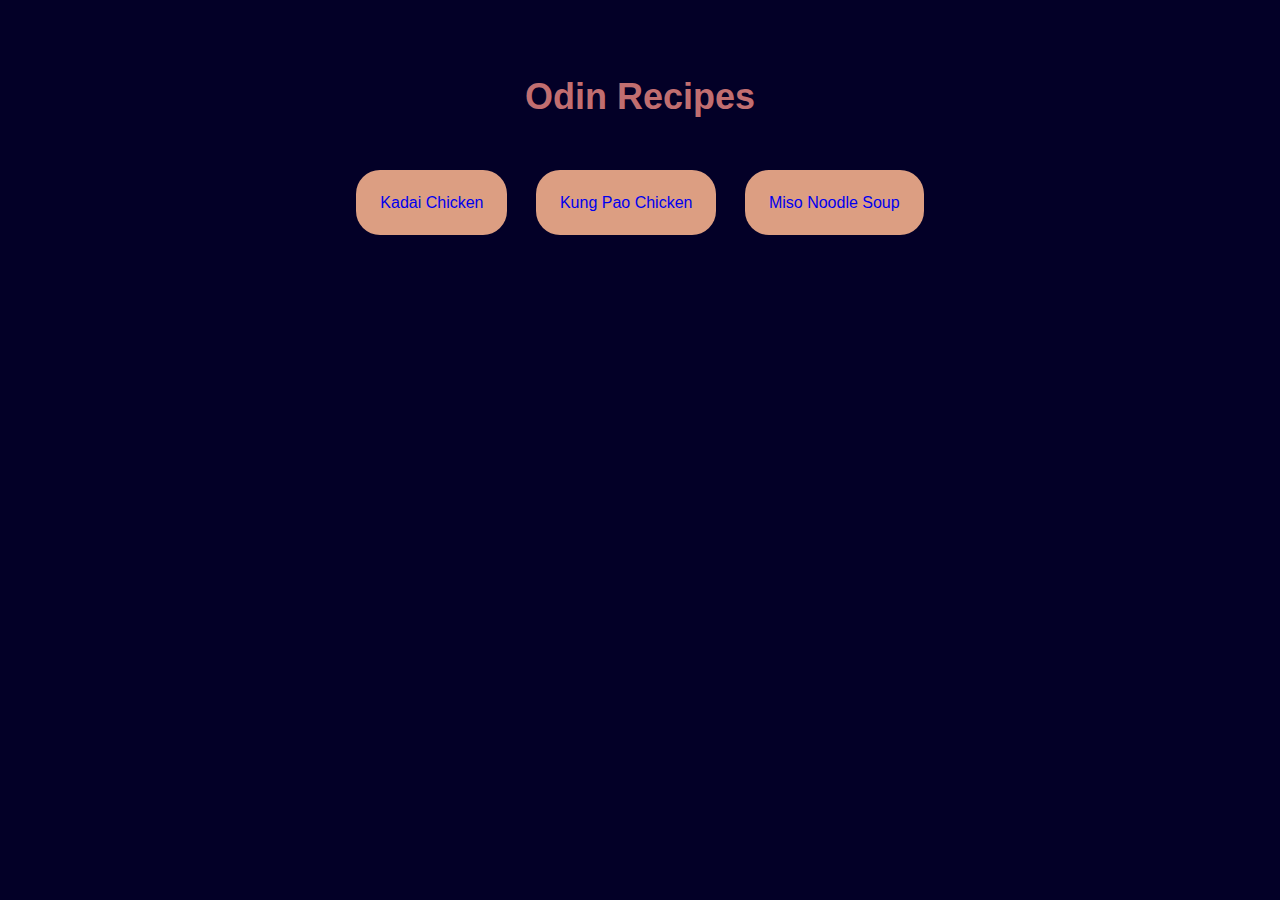
<file: index.html>
<!DOCTYPE html>

<html lang="en">
    <head>
        <meta charset="utf-8">
        <link rel="stylesheet" href="css/style.css">
        <title>Odin Recipes</title>
    </head>

    <body>
        <h1 class="site-title">Odin Recipes</h1>
        <ul class="navigation">
            <a href="recipes/kadai-chicken.html" class="nav-link"><li class="nav">Kadai Chicken</li></a>
            <a href="recipes/kung-pao-chicken.html" class="nav-link"><li class="nav">Kung Pao Chicken</li></a>
            <a href="recipes/miso-noodle-soup.html" class="nav-link"><li class="nav">Miso Noodle Soup</li></a>
        </ul>
    </body>
</html>
</file>
<file: css/style.css>
* {
    /* border: 1px solid white; */
    box-sizing: border-box;
}

body {
    color: #F2F3D9;
    background-color: #030027;
    font-family: 'Segoe UI', Tahoma, Geneva, Verdana, sans-serif;
}

.site-title {
    color: #C16E70;
    font-family: 'Segoe UI', Tahoma, Geneva, Verdana, sans-serif;
    font-size: 36px;
    width: fit-content;
    margin: 76px auto 76px;
}

h2,
h3 {
    color: #DC9E82;
}

.navigation {
    margin: auto;
    width: fit-content;
    padding-left: 0px;
}

.nav {
    font-family: 'Segoe UI', Tahoma, Geneva, Verdana, sans-serif;
    display: inline;
    padding: 24px;
    background-color: #DC9E82;
    border-radius: 24px;
}

.nav-link {
    text-decoration: none;
    padding: 12px;
}

.hero {
    background-color: #151E3F;
    padding: 48px;
    width: 1000px;
    margin: 24px auto;
    border-radius: 24px;
}

.hero-img {
    display: inline-block;
}

.recipe-image {
    width: 360px;
    height: auto;
    border-radius: 12px;
}

.hero-text {
    display: inline-block;
    /* margin-left: 64px; */
    width: 480px;
    margin-left: 48px;
}

.hero-p {
    display: inline;
    line-height: 1.5;
}

.recipe-block {
    width: 1000px;
    margin: 48px auto;
}

.ingredients {
    display: inline-block;
    background-color: #151E3F;
    padding: 24px;
    width: 490px;
    margin-right: 14px;
    border-radius: 24px;
    vertical-align: top; 
}

.steps {
    display: inline-block;
    background-color: #151E3F;
    padding: 24px;
    width: 490px;
    border-radius: 24px;
}

.ingredient-list li {
    padding-bottom: 12px;
}

.step-list li {
    padding-bottom: 12px;
    line-height: 1.5;
}
</file>
